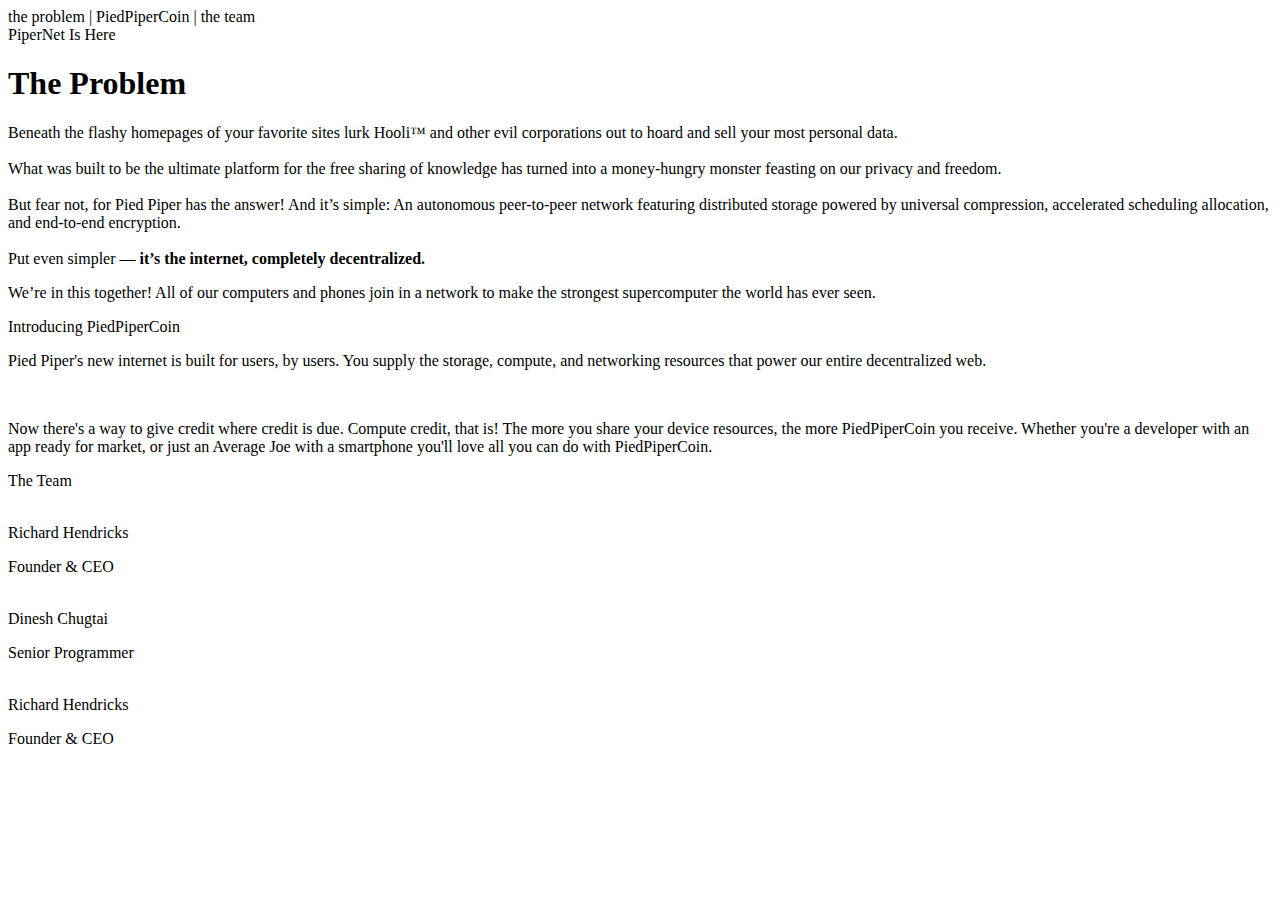
<file: FirstProject/index1.html>
<!DOCTYPE html>
<html lang="en">
<head>
    <meta charset="UTF-8">
    <meta http-equiv="X-UA-Compatible" content="IE=edge">
    <meta name="viewport" content="width=device-width, initial-scale=1.0">
    <title>Document</title>
    <link rel="stylesheet" href="D:\WEB\2023\FirstProject\FirstProject\css\style.css">
</head>
<body class="based">
    <header class="header">
        <div> 
        <div class="logo">
            <span class="vector"></span>
            <span class="vectorO"></span>
        </div>
        <span class="problem">the problem</span>
        <span class="one">|</span>
        <span class="PiedPiperCoin">PiedPiperCoin</span>
        <span class="two">|</span>
        <span class="team">the team</span>
        </div>
    </header>
    <div class="image">
    <span class="pNet">PiperNet Is Here</span>
    </div>
    <div class="theProblem">
        <h1 class="tP">The Problem</h1>
        <p class="text">Beneath the flashy homepages of your favorite sites lurk Hooli™ and other evil corporations out to hoard and sell your most personal data.
        <br/><br/>
            What was built to be the ultimate platform for the free sharing of knowledge has turned into a money-hungry monster feasting on our privacy and freedom.
    <br/><br/>
            But fear not, for Pied Piper has the answer! And it’s simple:
            An autonomous peer-to-peer network featuring distributed storage powered by universal compression, accelerated scheduling allocation, and end-to-end encryption.
            <br/><br/>
            Put even simpler — <strong>it’s the internet, completely decentralized.</strong></p>
    </div>
    <div class="img">
        <p class="together">We’re in this together! All of our computers and phones join in a network to make the strongest supercomputer the world has ever seen.</p>
    </div>
    <div class="PPC">
        <span class="h2">Introducing PiedPiperCoin</span>
        <p class="p2">
            Pied Piper's new internet is built for users, by users.
You supply the storage, compute, and networking resources that power our entire decentralized web.
        </p>
        <br/>
        <p class="p3"> Now there's a way to give credit where credit is due. Compute credit, that is!
            The more you share your device resources, the more PiedPiperCoin you receive.
            
            Whether you're a developer with an app ready for market, or just an Average Joe with a smartphone you'll love all you can do with PiedPiperCoin.</p>
    </div>
    <div class="teamP">
        <span class="h3">The Team</span>
        <div class="member1">
            <img class="imgMember1">
            <p class="name1">Richard Hendricks</p>
            <span class="prof1">Founder & CEO</span>
        </div>
        <div class="member2">
            <img class="imgMember2">
            <p class="name2">Dinesh Chugtai</p>
            <span class="prof2">Senior Programmer</span>
        </div>
        <div class="member3">
            <img class="imgMember3">
            <p class="name3">Richard Hendricks</p>
            <span class="prof3">Founder & CEO</span>
        </div>
    </div>
    <footer>

    </footer>
</body>
</html>
</file>
